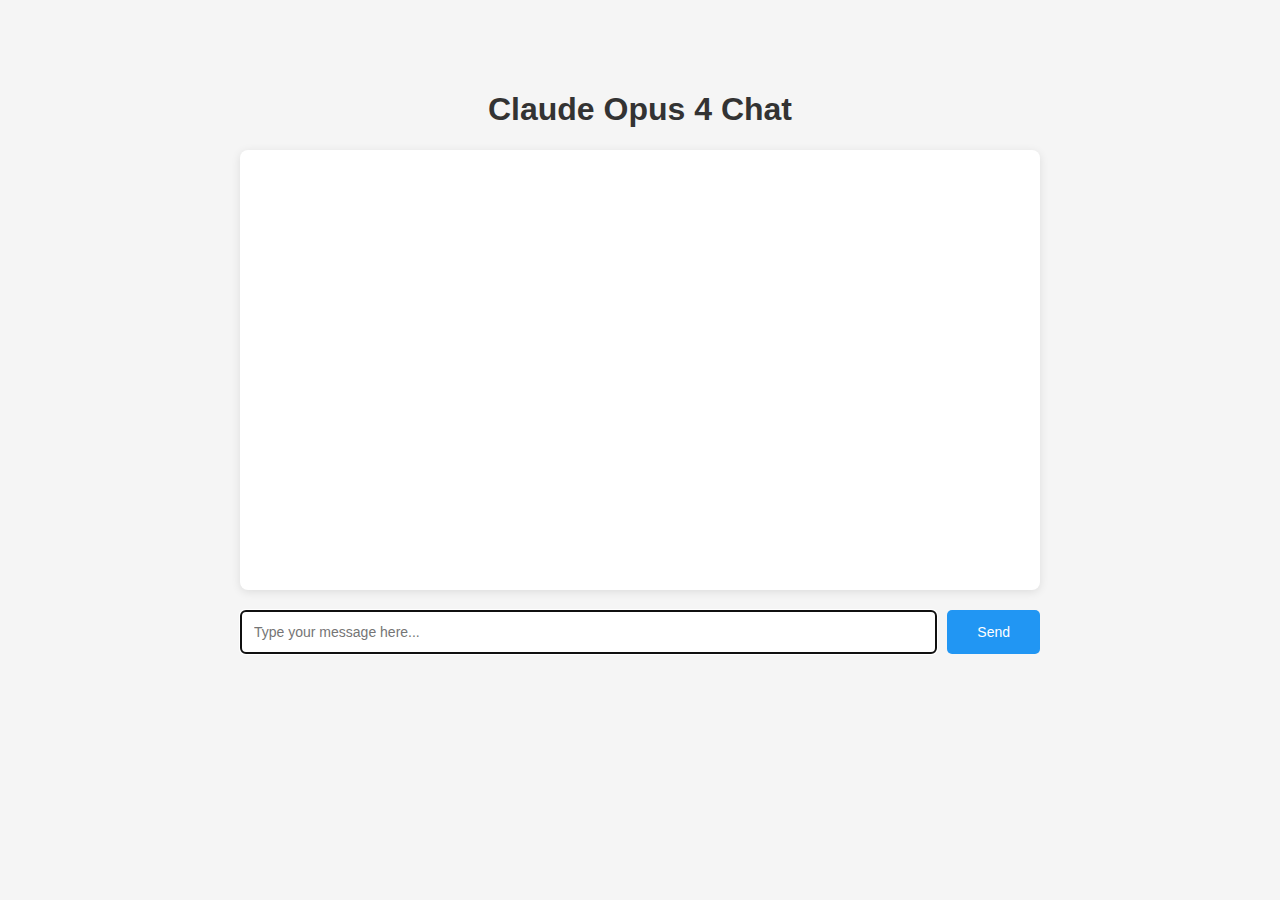
<file: puter/index.html>
<!DOCTYPE html>
<html lang="en">
<head>
    <meta charset="UTF-8">
    <meta name="viewport" content="width=device-width, initial-scale=1.0">
    <title>Claude Opus 4 Chat</title>
    <script src="v2.js"></script>
    <style>
        body {
            font-family: Arial, sans-serif;
            max-width: 800px;
            margin: 50px auto;
            padding: 20px;
            background-color: #f5f5f5;
        }
        h1 {
            color: #333;
            text-align: center;
        }
        #chatContainer {
            background: white;
            border-radius: 8px;
            padding: 20px;
            box-shadow: 0 2px 10px rgba(0,0,0,0.1);
            margin-bottom: 20px;
            min-height: 400px;
            max-height: 600px;
            overflow-y: auto;
        }
        .message {
            margin-bottom: 15px;
            padding: 10px;
            border-radius: 5px;
        }
        .user-message {
            background-color: #e3f2fd;
            text-align: right;
        }
        .assistant-message {
            background-color: #f5f5f5;
        }
        .input-container {
            display: flex;
            gap: 10px;
        }
        #userInput {
            flex: 1;
            padding: 12px;
            border: 2px solid #ddd;
            border-radius: 5px;
            font-size: 14px;
        }
        #sendBtn {
            padding: 12px 30px;
            background-color: #2196F3;
            color: white;
            border: none;
            border-radius: 5px;
            cursor: pointer;
            font-size: 14px;
        }
        #sendBtn:hover {
            background-color: #1976D2;
        }
        #sendBtn:disabled {
            background-color: #ccc;
            cursor: not-allowed;
        }
        .loading {
            color: #666;
            font-style: italic;
        }
    </style>
</head>
<body>
    <h1>Claude Opus 4 Chat</h1>
    
    <div id="chatContainer"></div>
    
    <div class="input-container">
        <input type="text" id="userInput" placeholder="Type your message here..." />
        <button id="sendBtn">Send</button>
    </div>

    <script>
        const chatContainer = document.getElementById('chatContainer');
        const userInput = document.getElementById('userInput');
        const sendBtn = document.getElementById('sendBtn');

        // Add message to chat display
        function addMessage(text, isUser) {
            const messageDiv = document.createElement('div');
            messageDiv.className = `message ${isUser ? 'user-message' : 'assistant-message'}`;
            messageDiv.textContent = text;
            chatContainer.appendChild(messageDiv);
            chatContainer.scrollTop = chatContainer.scrollHeight;
        }

        // Send message to Claude Opus 4
        async function sendMessage() {
            const message = userInput.value.trim();
            if (!message) return;

            // Display user message
            addMessage(message, true);
            userInput.value = '';
            sendBtn.disabled = true;

            // Show loading indicator
            const loadingDiv = document.createElement('div');
            loadingDiv.className = 'message assistant-message loading';
            loadingDiv.textContent = 'Claude is thinking...';
            chatContainer.appendChild(loadingDiv);

            try {
                // Call Claude Opus 4 with streaming
                const response = await puter.ai.chat(message, {
                    model: 'claude-opus-4',
                    stream: true
                });

                // Remove loading indicator
                chatContainer.removeChild(loadingDiv);

                // Create message div for streaming response
                const responseDiv = document.createElement('div');
                responseDiv.className = 'message assistant-message';
                chatContainer.appendChild(responseDiv);

                // Stream the response
                for await (const part of response) {
                    if (part?.text) {
                        responseDiv.textContent += part.text;
                        chatContainer.scrollTop = chatContainer.scrollHeight;
                    }
                }
            } catch (error) {
                chatContainer.removeChild(loadingDiv);
                addMessage('Error: ' + error.message, false);
            }

            sendBtn.disabled = false;
            userInput.focus();
        }

        // Event listeners
        sendBtn.addEventListener('click', sendMessage);
        userInput.addEventListener('keypress', (e) => {
            if (e.key === 'Enter') {
                sendMessage();
            }
        });

        // Focus input on load
        userInput.focus();
    </script>
</body>
</html>
</file>
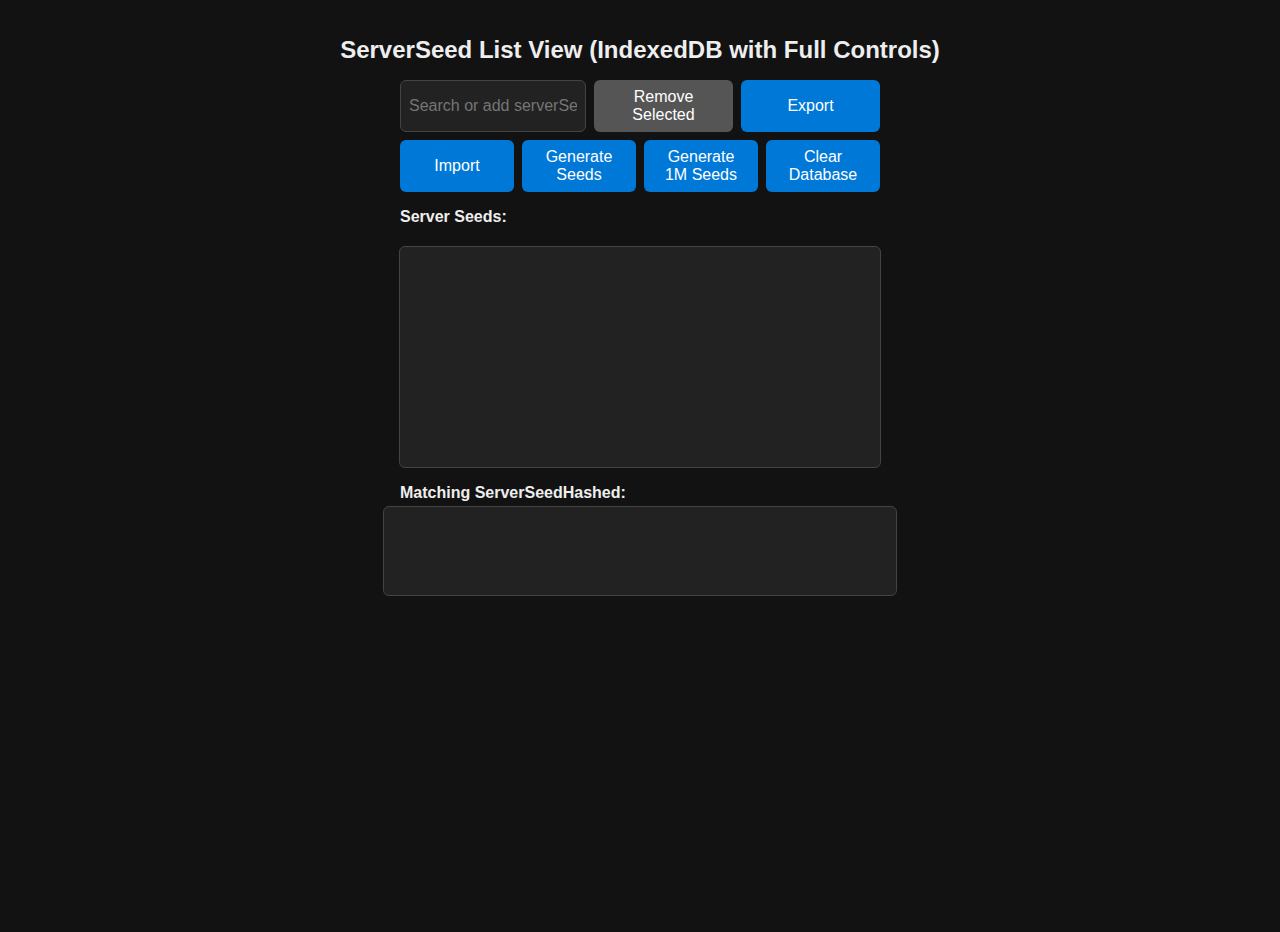
<file: seeddb/index.html>
<!DOCTYPE html>
<html lang="en">
<head>
  <meta charset="UTF-8" />
  <meta name="viewport" content="width=device-width, initial-scale=1" />
  <title>ServerSeed List View (IndexedDB with Full Controls)</title>
  <style>
    body {
      margin: 1rem;
      font-family: "Segoe UI", Tahoma, Geneva, Verdana, sans-serif;
      background-color: #121212;
      color: #eee;
      display: flex;
      flex-direction: column;
      align-items: center;
      min-height: 100vh;
    }
    h2 {
      margin-bottom: 1rem;
    }
    #controls {
      max-width: 480px;
      width: 100%;
      display: flex;
      flex-wrap: wrap;
      gap: 0.5rem;
      margin-bottom: 1rem;
    }
    #controls > * {
      flex: 1 1 110px;
      min-width: 110px;
    }
    #searchInput {
      flex-grow: 2;
      min-width: 150px;
      padding: 0.5rem;
      font-size: 1rem;
      border-radius: 6px;
      border: 1px solid #444;
      background-color: #222;
      color: #eee;
    }
    button {
      padding: 0.5rem 1rem;
      font-size: 1rem;
      border-radius: 6px;
      border: none;
      cursor: pointer;
      background-color: #0078d7;
      color: white;
      user-select: none;
      min-width: 110px;
    }
    button:disabled {
      background-color: #555;
      cursor: default;
    }
    #serverSeedList {
      width: 100%;
      max-width: 480px;
      height: 220px;
      overflow-y: auto;
      background-color: #222;
      border: 1px solid #444;
      padding: 0;
      list-style: none;
      border-radius: 6px;
      margin-bottom: 1rem;
    }
    #serverSeedList li {
      padding: 0.75rem 1rem;
      border-bottom: 1px solid #333;
      cursor: pointer;
      user-select: none;
      font-family: monospace;
      font-size: 0.875rem;
    }
    #serverSeedList li:hover {
      background-color: #333;
    }
    #serverSeedList li.selected {
      background-color: #0078d7;
      color: white;
    }
    label {
      font-weight: 600;
      align-self: flex-start;
      margin-left: calc(50% - 240px);
      max-width: 480px;
      margin-bottom: 0.25rem;
    }
    #hashedValue {
      width: 100%;
      max-width: 480px;
      min-height: 4rem;
      font-family: monospace;
      font-size: 1rem;
      padding: 0.75rem 1rem;
      background-color: #222;
      color: #eee;
      border: 1px solid #444;
      border-radius: 6px;
      resize: none;
      overflow-wrap: break-word;
      white-space: pre-wrap;
      margin-bottom: 1rem;
    }
    @media (max-width: 520px) {
      body {
        margin: 0.5rem;
      }
      label {
        margin-left: 0;
      }
      #serverSeedList, #hashedValue, button, #searchInput {
        max-width: 100%;
      }
      #controls {
        gap: 0.25rem;
      }
    }
    #importFileInput {
      display: none;
    }
  </style>
</head>
<body>

  <h2>ServerSeed List View (IndexedDB with Full Controls)</h2>

  <div id="controls">
    <input id="searchInput" type="text" placeholder="Search or add serverSeed, press Enter" aria-label="Search or add serverSeed" />
    <button id="removeSelectedBtn" disabled>Remove Selected</button>
    <button id="exportBtn" title="Export serverSeed data to JSON file">Export</button>
    <button id="importBtn" title="Import serverSeed data from JSON file">Import</button>
    <input id="importFileInput" type="file" accept="application/json" aria-label="Import JSON file" />
    <button id="generateSeedsBtn" title="Generate seeds by prompt">Generate Seeds</button>
    <button id="generate1MSeedsBtn" title="Generate 1,000,000 seeds">Generate 1M Seeds</button>
    <button id="clearDbBtn" title="Clear database">Clear Database</button>
  </div>

  <label for="serverSeedList">Server Seeds:</label>
  <ul id="serverSeedList" role="listbox" tabindex="0" aria-label="Server Seeds"></ul>

  <label for="hashedValue">Matching ServerSeedHashed:</label>
  <textarea id="hashedValue" readonly aria-live="polite" aria-label="ServerSeed Hashed Value"></textarea>

<script>
  const DB_NAME = "serverSeedDb";
  const DB_VERSION = 1;
  const STORE_NAME = "seeds";

  const defaultSeeds = [
    {
      serverSeed: "01707b9930c0bba21babd5147aceac2ee18d3136abdafb099e714e7987f4aafc",
      serverSeedHashed: "407ca67c38df3580b0e1e90ddd414047d93ef33bbb0ba8da0c741d164abf918a"
    },
    {
      serverSeed: "11a560e32e5f50c3f0354602eb16153e70e3233e0fc2461e358dbcd82987e2de",
      serverSeedHashed: "a92037341f61813cb30c573cbf5616db6f42729811a1325a89cf17bec4a5dadc"
    }
  ];

  let db;
  let serverSeedDataArr = [];
  let filteredData = [];
  let selectedIndex = -1;

  const serverSeedList = document.getElementById('serverSeedList');
  const hashedValue = document.getElementById('hashedValue');
  const searchInput = document.getElementById('searchInput');
  const removeSelectedBtn = document.getElementById('removeSelectedBtn');
  const exportBtn = document.getElementById('exportBtn');
  const importBtn = document.getElementById('importBtn');
  const importFileInput = document.getElementById('importFileInput');
  const generateSeedsBtn = document.getElementById('generateSeedsBtn');
  const generate1MSeedsBtn = document.getElementById('generate1MSeedsBtn');
  const clearDbBtn = document.getElementById('clearDbBtn');

  async function openDb() {
    return new Promise((resolve, reject) => {
      const request = indexedDB.open(DB_NAME, DB_VERSION);
      request.onerror = () => reject(request.error);
      request.onsuccess = () => {
        db = request.result;
        resolve(db);
      };
      request.onupgradeneeded = (e) => {
        db = e.target.result;
        if (!db.objectStoreNames.contains(STORE_NAME)) {
          const store = db.createObjectStore(STORE_NAME, { keyPath: "serverSeed" });
          store.createIndex("serverSeedHashed", "serverSeedHashed", { unique: false });
        }
      };
    });
  }

  function addSeed(seed) {
    return new Promise((resolve, reject) => {
      const tx = db.transaction(STORE_NAME, "readwrite");
      const store = tx.objectStore(STORE_NAME);
      const request = store.add(seed);
      request.onsuccess = () => resolve();
      request.onerror = () => reject(request.error);
    });
  }

  function getSeed(serverSeed) {
    return new Promise((resolve, reject) => {
      const tx = db.transaction(STORE_NAME, "readonly");
      const store = tx.objectStore(STORE_NAME);
      const request = store.get(serverSeed);
      request.onsuccess = () => resolve(request.result);
      request.onerror = () => reject(request.error);
    });
  }

  function updateSeed(seed) {
    return new Promise((resolve, reject) => {
      const tx = db.transaction(STORE_NAME, "readwrite");
      const store = tx.objectStore(STORE_NAME);
      const request = store.put(seed);
      request.onsuccess = () => resolve();
      request.onerror = () => reject(request.error);
    });
  }

  function deleteSeed(serverSeed) {
    return new Promise((resolve, reject) => {
      const tx = db.transaction(STORE_NAME, "readwrite");
      const store = tx.objectStore(STORE_NAME);
      const request = store.delete(serverSeed);
      request.onsuccess = () => resolve();
      request.onerror = () => reject(request.error);
    });
  }

  function getAllSeeds() {
    return new Promise((resolve, reject) => {
      const tx = db.transaction(STORE_NAME, "readonly");
      const store = tx.objectStore(STORE_NAME);
      const request = store.getAll();
      request.onsuccess = () => resolve(request.result);
      request.onerror = () => reject(request.error);
    });
  }

  function clearAllSeeds() {
    return new Promise((resolve, reject) => {
      const tx = db.transaction(STORE_NAME, "readwrite");
      const store = tx.objectStore(STORE_NAME);
      const request = store.clear();
      request.onsuccess = () => resolve();
      request.onerror = () => reject(request.error);
    });
  }

  const serverSeedList = document.getElementById('serverSeedList');
  const hashedValue = document.getElementById('hashedValue');

  function populateList() {
    serverSeedList.innerHTML = '';
    filteredData.forEach((item, idx) => {
      const li = document.createElement('li');
      li.textContent = item.serverSeed;
      li.setAttribute('role', 'option');
      li.tabIndex = -1;
      li.dataset.index = idx;
      li.addEventListener('click', () => {
        selectItem(idx);
      });
      serverSeedList.appendChild(li);
    });
    if (filteredData.length === 0) {
      selectItem(-1);
    } else if (selectedIndex >= filteredData.length || selectedIndex === -1) {
      selectItem(0);
    } else {
      selectItem(selectedIndex);
    }
  }

  function selectItem(index) {
    if (selectedIndex >= 0 && serverSeedList.children[selectedIndex]) {
      serverSeedList.children[selectedIndex].classList.remove('selected');
    }
    selectedIndex = index;
    if (selectedIndex === -1) {
      hashedValue.value = '';
      removeSelectedBtn.disabled = true;
      return;
    }
    const selectedItem = serverSeedList.children[selectedIndex];
    selectedItem.classList.add('selected');
    selectedItem.focus();
    hashedValue.value = filteredData[selectedIndex].serverSeedHashed;
    removeSelectedBtn.disabled = false;
  }

  serverSeedList.addEventListener('keydown', (e) => {
    if (filteredData.length === 0) return;
    if (e.key === 'ArrowDown') {
      e.preventDefault();
      let nextIndex = selectedIndex + 1;
      if (nextIndex >= filteredData.length) nextIndex = 0;
      selectItem(nextIndex);
      serverSeedList.children[nextIndex].scrollIntoView({ block: 'nearest' });
    } else if (e.key === 'ArrowUp') {
      e.preventDefault();
      let prevIndex = selectedIndex - 1;
      if (prevIndex < 0) prevIndex = filteredData.length - 1;
      selectItem(prevIndex);
      serverSeedList.children[prevIndex].scrollIntoView({ block: 'nearest' });
    }
  });

  searchInput.addEventListener('keydown', async (e) => {
    if (e.key === 'Enter') {
      e.preventDefault();
      const val = searchInput.value.trim();
      if (val === '') return;
      // Check if exists already
      const existing = await getSeed(val);
      if (existing) {
        alert('This serverSeed already exists.');
        return;
      }
      try {
        const hashed = await sha256(val);
        await addSeed({ serverSeed: val, serverSeedHashed: hashed });
        searchInput.value = '';
        await reloadData();
        selectItem(filteredData.length - 1);
      } catch (err) {
        alert('Error adding seed: ' + err);
      }
      return;
    }
    setTimeout(() => {
      applyFilter();
    }, 0);
  });

  removeSelectedBtn.addEventListener('click', async () => {
    if (selectedIndex === -1) return;
    const toRemove = filteredData[selectedIndex].serverSeed;
    try {
      await deleteSeed(toRemove);
      await reloadData();
    } catch (e) {
      alert('Error removing seed: ' + e.message);
    }
  });

  exportBtn.addEventListener('click', async () => {
    try {
      const allSeeds = await getAllSeeds();
      if (allSeeds.length === 0) {
        alert('No data to export.');
        return;
      }
      const dataStr = JSON.stringify(allSeeds, null, 2);
      const blob = new Blob([dataStr], { type: "application/json" });
      const url = URL.createObjectURL(blob);
      const a = document.createElement('a');
      a.href = url;
      a.download = 'serverSeedData.json';
      document.body.appendChild(a);
      a.click();
      document.body.removeChild(a);
      URL.revokeObjectURL(url);
    } catch (e) {
      alert('Export failed: ' + e.message);
    }
  });

  importBtn.addEventListener('click', () => {
    importFileInput.value = '';
    importFileInput.click();
  });

  importFileInput.addEventListener('change', async () => {
    const file = importFileInput.files[0];
    if (!file) return;
    const reader = new FileReader();
    reader.onload = async (e) => {
      try {
        const importedData = JSON.parse(e.target.result);
        if (!Array.isArray(importedData) || !importedData.every(item => 'serverSeed' in item && 'serverSeedHashed' in item)) {
          throw new Error('Invalid JSON structure');
        }
        if (!confirm('This will replace all current data. Continue?')) return;
        await clearAllSeeds();
        for (const item of importedData) {
          await addSeed(item);
        }
        await reloadData();
        if (filteredData.length > 0) selectItem(0);
        alert('Import successful.');
      } catch (ex) {
        alert('Import failed: ' + ex.message);
      }
    };
    reader.readAsText(file);
  });

  generateSeedsBtn.addEventListener('click', async () => {
    const input = prompt('How many serverSeeds to generate? Enter a positive number:');
    if (!input) return;
    const num = parseInt(input, 10);
    if (isNaN(num) || num <= 0) {
      alert('Please enter a valid positive number.');
      return;
    }
    try {
      await batchGenerateSeeds(num);
      await reloadData();
      alert(`${num} serverSeed(s) generated and saved.`);
    } catch (e) {
      alert('Error generating seeds: ' + e.message);
    }
  });

  generate1MSeedsBtn.addEventListener('click', async () => {
    if (!confirm('This will generate and save 1,000,000 unique server seeds. This may be slow and resource intensive. Continue?')) return;
    try {
      await batchGenerateSeeds(1000000);
      await reloadData();
      alert('1,000,000 server seeds generated and saved.');
    } catch (e) {
      alert('Error generating seeds: ' + e.message);
    }
  });

  clearDbBtn.addEventListener('click', async () => {
    if (!confirm('Are you sure you want to delete all saved data? This action cannot be undone.')) return;
    try {
      await clearAllSeeds();
      await reloadData();
      alert('Database cleared.');
    } catch (e) {
      alert('Error clearing database: ' + e.message);
    }
  });

  async function reloadData() {
    serverSeedDataArr = await getAllSeeds();
    applyFilter();
  }

  // Generate cryptographically secure random seed function
  function generateServerSeed(lengthBytes = 32, encoding = 'hex') {
    if (lengthBytes < 16) {
      throw new Error('serverSeed must be at least 16 bytes for security');
    }
    const array = new Uint8Array(lengthBytes);
    crypto.getRandomValues(array);
    if (encoding === 'hex') {
      return Array.from(array).map(b => b.toString(16).padStart(2, '0')).join('');
    } else if (encoding === 'base64') {
      return btoa(String.fromCharCode(...array));
    }
    throw new Error('Unsupported encoding');
  }

  async function sha256(input) {
    const encoder = new TextEncoder();
    const data = encoder.encode(input);
    const hashBuffer = await crypto.subtle.digest('SHA-256', data);
    const hashArray = Array.from(new Uint8Array(hashBuffer));
    const hashHex = hashArray.map(b => b.toString(16).padStart(2, '0')).join('');
    return hashHex;
  }

  async function batchGenerateSeeds(total) {
    const batchSize = 5000;
    let processed = 0;
    while (processed < total) {
      const count = Math.min(batchSize, total - processed);
      const batch = [];
      while(batch.length < count) {
        const seed = generateServerSeed(32, 'hex');
        // Make sure to avoid duplicates among existing data and batch
        if (!serverSeedDataArr.find(d => d.serverSeed === seed) && !batch.find(d => d.serverSeed === seed)) {
          batch.push({ serverSeed: seed, serverSeedHashed: await sha256(seed) });
        }
      }
      // Add batch
      for (const item of batch) {
        await addSeed(item);
      }
      processed += count;
      // Allow UI responsive moment
      await new Promise(r => setTimeout(r, 50));
    }
  }

  function applyFilter() {
    const query = searchInput.value.trim().toLowerCase();
    if (query === '') {
      filteredData = serverSeedDataArr.slice();
    } else {
      filteredData = serverSeedDataArr.filter(item =>
        item.serverSeed.toLowerCase().includes(query) ||
        item.serverSeedHashed.toLowerCase().includes(query)
      );
    }
    populateList();
  }

  searchInput.addEventListener('input', () => {
    applyFilter();
  });

  document.addEventListener('click', (event) => {
    if (!serverSeedList.contains(event.target) && event.target !== searchInput) {
      selectItem(-1);
    }
  });

  window.addEventListener('DOMContentLoaded', async () => {
    try {
      await openDb();
      const seeds = await getAllSeeds();
      if (seeds.length === 0) {
        for (const defaultSeed of defaultSeeds) {
          await addSeed(defaultSeed);
        }
      }
      await reloadData();
      if (filteredData.length > 0) selectItem(0);
    } catch (e) {
      alert('Failed to initialize IndexedDB: ' + e.message);
    }
  });
</script>
</body>
</html>
</file>
